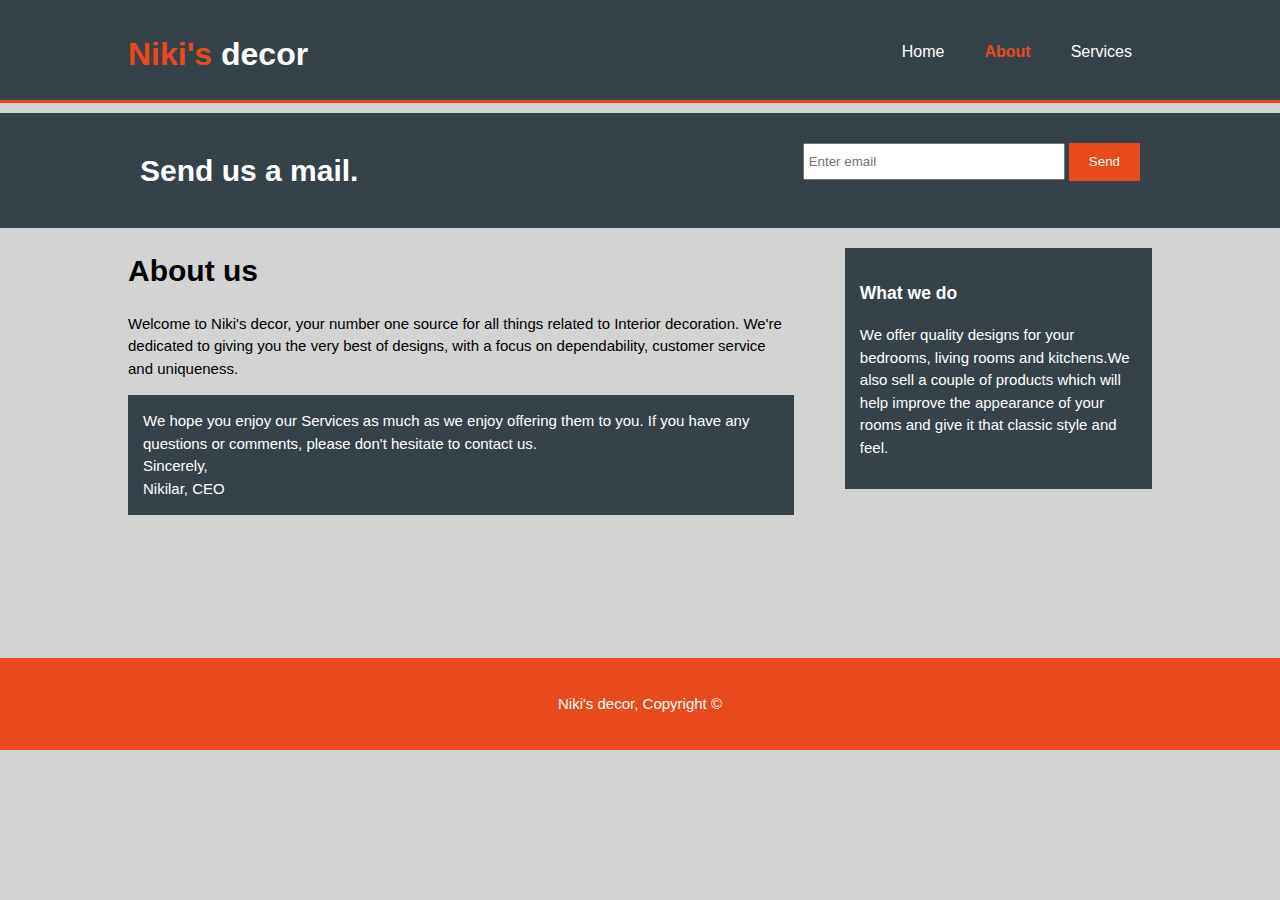
<file: Website/about.html>
<!DOCTYPE html>
<html lang="en">
<head>
    <meta charset="UTF-8">
    <meta http-equiv="X-UA-Compatible" content="IE=edge">
    <meta name="viewport" content="width=device-width, initial-scale=1.0">
    <link rel="stylesheet" href="./CSS/style.css">
    <title>About(10988003)</title>
</head>
<body>
    <header class="sticker">
        <div class="container">
            <div id="branding">
                <a href="./index.html"><h1><span class= "highlight">Niki's</span> decor</h1></a>
            </div>
            <nav>
                <ul>
                    <li><a href="index.html">Home</a></li>
                    <li class="current"><a href="about.html">About</a></li>
                    <li><a href="services.html">Services</a></li>
                </ul>
            </nav>
        </div>
    </header>
    <br>
    <br>
    <br>
    <br>
    <br>
    <section id="newsletter">
        <div class="container">
            <h1>Send us a mail.</h1>
            <form>
                <input type="email" placeholder="Enter email">
                <button type="submit" class="button_1">Send</button>
            </form>
        </div>

    </section>

    <section id="main">
        <div class="container">
            <article id="main-col">
                <h1 class="page-title"> About us</h1>
                <p>
                    Welcome to Niki's decor, your number one source for all things related to Interior decoration. We're dedicated to giving you the very best of designs, with a focus on dependability, customer service and uniqueness.
                </p>
                <p class="dark">
                    We hope you enjoy our Services as much as we enjoy offering them to you. If you have any questions or comments, please don't hesitate to contact us.<br>Sincerely,
                <br>Nikilar, CEO
                </p>
            </article>
            <aside id="sidebar">
                <div class="dark">
                    <h3>What we do</h3>
                <p>We offer quality designs for your bedrooms, living rooms and kitchens.We also sell a couple of products which will help improve the appearance of your rooms and give it that classic style and feel. </p> </div>
                
            </aside>
        </div>
    </section>
    <br>
    <br>
    <br>
    <br>
    <br>
    <footer>
        <p>Niki's decor, Copyright &copy;</p>
    </footer>
</body>
</html>
</file>
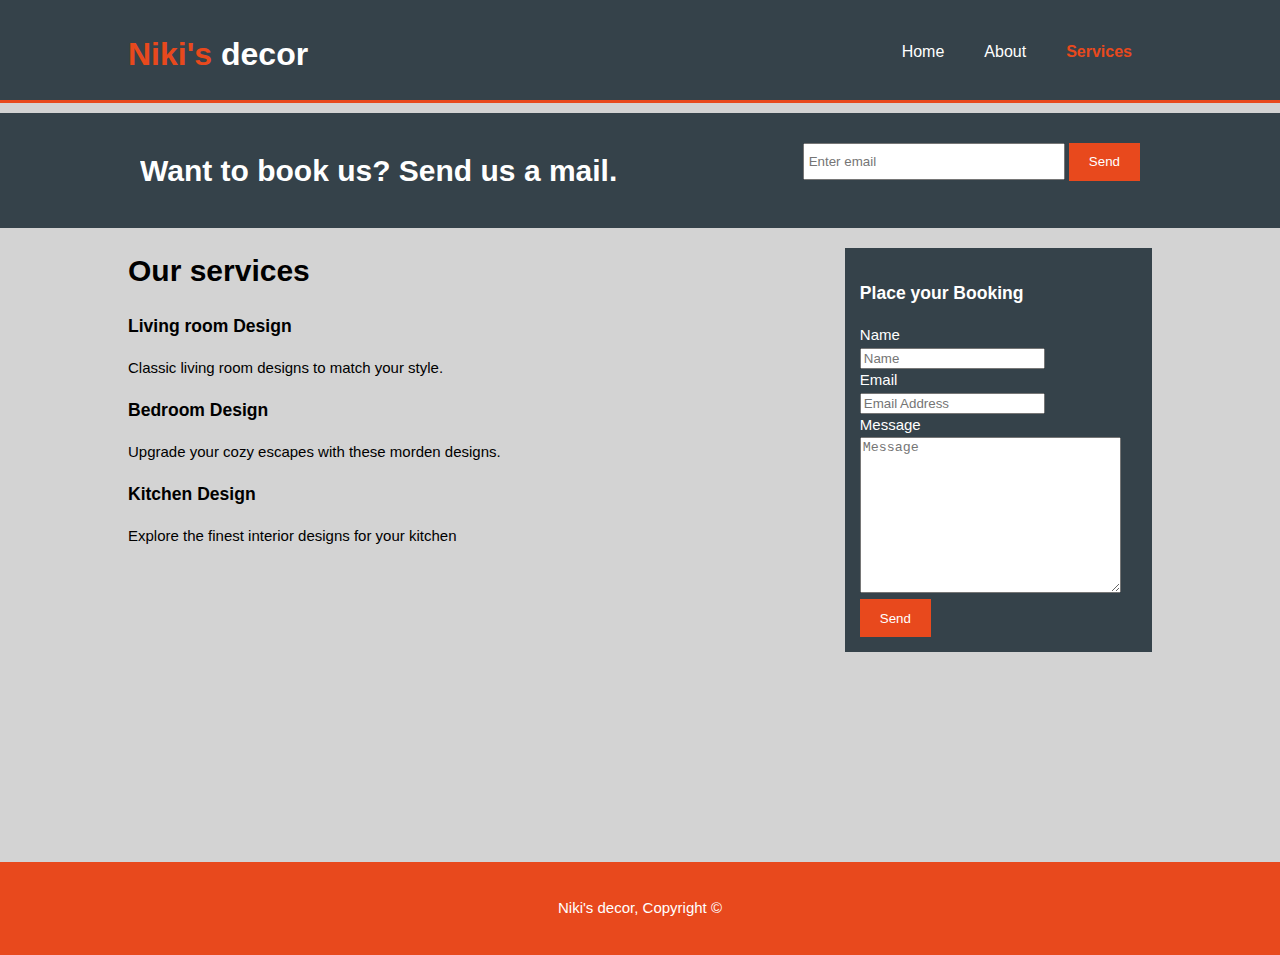
<file: Website/services.html>
<!DOCTYPE html>
<html lang="en">
<head>
    <meta charset="UTF-8">
    <meta http-equiv="X-UA-Compatible" content="IE=edge">
    <meta name="viewport" content="width=device-width, initial-scale=1.0">
    <link rel="stylesheet" href="./CSS/style.css">
    <title>Services(10988003)</title>
</head>
<body>
    <header class="sticker">
        <div class="container">
            <div id="branding">
                <a href="./index.html"><h1><span class= "highlight">Niki's</span> decor</h1></a>
            </div>
            <nav>
                <ul>
                    <li class><a href="index.html">Home</a></li>
                    <li><a href="about.html">About</a></li>
                    <li class="current"><a href="services.html">Services</a></li>
                </ul>
            </nav>

        </div>
    </header>
    <br>
    <br>
    <br>
    <br>
    <br>
    
    <section id="newsletter">
        <div class="container">
            <h1>Want to book us? Send us a mail.</h1>
            <form>
                <input type="email" placeholder="Enter email">
                <button type="submit" class="button_1">Send</button>
            </form>
        </div>
    </section>
        <section id="main">
            <div class="container">
                <article id="main-col">
                    <h1 class="page-title">Our services</h1>
                    <ul id="services">
                        <li>
                            <h3>Living room Design</h3>
                            <p>Classic living room designs to match your style.</p>
                        </li>
                        <li>
                            <h3>Bedroom Design</h3>
                            <p>Upgrade your cozy escapes with these morden designs.</p>
                        </li>
                        <li>
                            <h3>Kitchen Design</h3>
                            <p>Explore the finest interior designs for your kitchen</p>
                        </li>
                    </ul>
                </article>
                <aside id="sidebar">
                    <div class="dark">
                        <h3>Place your Booking</h3>
                    <form class="quote">
                        <div>
                            <label>Name</label><br>
                            <input type="text" placeholder="Name">
                        </div>
                        <div>
                            <label>Email</label><br>
                            <input type="email" placeholder="Email Address">
                        </div>
                        <div>
                            <label>Message</label><br>
                            <textarea name="" id="" cols="30" rows="10" placeholder="Message"></textarea>
                        </div>
                        <button class="button_1" type="submit">Send</button>
                    </form>
                    </div>
                </aside>
                
            </div>
        </section>
    </section>
    <br>
    <br>
    <br>
    <br>
    <br>
    <br>
    <br>
    <br>
    
    <footer>
        <p>Niki's decor, Copyright &copy;</p>
    </footer>
</body>
</html>
</file>
<file: Website/CSS/style.css>
body {
    font: 15px/1.5 Arial, Helvetica,sans-serif;
    padding: 0%;
    margin: 0;
    background-color: lightgray;
}

.container{
    width: 80%;
    margin: auto;
    overflow: hidden;
}

ul{
    margin: 0;
    padding: 0;
}

.button_1{
    height: 38px;
    background: #e8491d;
    border: 0;
    padding-left: 20px;
    padding-right: 20px;
    color: white;
}

.dark{
    padding: 15px;
    background: #35424a;
    color: #ffffff;
    margin-top: 10px;
    margin-bottom: 10px;
}

header{
    background-color: #35424a;
    color: white;
    padding-top: 30px;
    min-height: 70px;
    border-bottom: #e8491d 3px solid;
}

header a{
    color: white;
    text-decoration: none;
   /* text-transform: uppercase;*/
    font-size: 16px;
}



header li{
    float: left;
    display: inline;
    padding: 0 20px 0 20px;

}

header #branding{
    float: left;
}
header #branding h1{
    margin: 0;
}
header nav{
    float: right;
    margin-top: 10px;
}

header .highlight, header .current a{
    color: #e8491d;
    font-weight: bold;
}
header a:hover{
    color: rgb(63, 30, 207);
    font-weight: bold;
}

#showcase{
    min-height: 400px;
    background: url('../images/group.jpg') no-repeat 0 ;
    text-align: center;
    color: white;
}

#showcase h2{
    margin-top: 150px;
    font-size: 50px;
    margin-bottom: 10px;
}

#showcase p{
    font-size: 20px;
    color: #e8491d;
}

#newsletter{
    padding: 15px;
    color: #ffffff;
    background: #35424a;
}

#newsletter h1{
    float: left;
}

#newsletter form{
    float: right;
    margin-top: 15px;
}
#newsletter input[type="email"]{
    padding: 4px;
    height: 25px;
    width: 250px;
}

.sticker{
    position: fixed;
    top: 0;
    width: 100%;
}

#boxes{
    margin-top:20px;
}

#boxes .box{
    float:left;
    text-align: center;
    width: 20%;
    padding: 5%;
}
#boxes .box img{
    width: 200px;
}

aside{
    float: right;
    width: 30%;
    margin-top: 10px;
}

article#main-col{
    float: left;
    width: 65%;
}

footer{
    padding: 20px;
    margin-top: 20px;
    color: white;
    background-color: #e8491d;
    text-align: center;
}
@media(max-width: 768px){
    header #branding, 
    header nav,
    header nav li,
    #newsletter h1,
    #newsletter form,
    #boxes .box,
    article#main-col,
    aside#sidebar{
        float: none;
        text-align: center;
        width: 100%;
    }
    header{
        padding-bottom: 20px;
    }

    #showcase h1{
        margin-top: 40px;
    }
    
    #newsletter button, .quote button{
        display: block;
        width: 100%;
    }

    #newsletter form input[type="email"], .quote input, .quote textarea{
        width: 100%;
        margin-bottom: 5px;
    }

}
</file>
